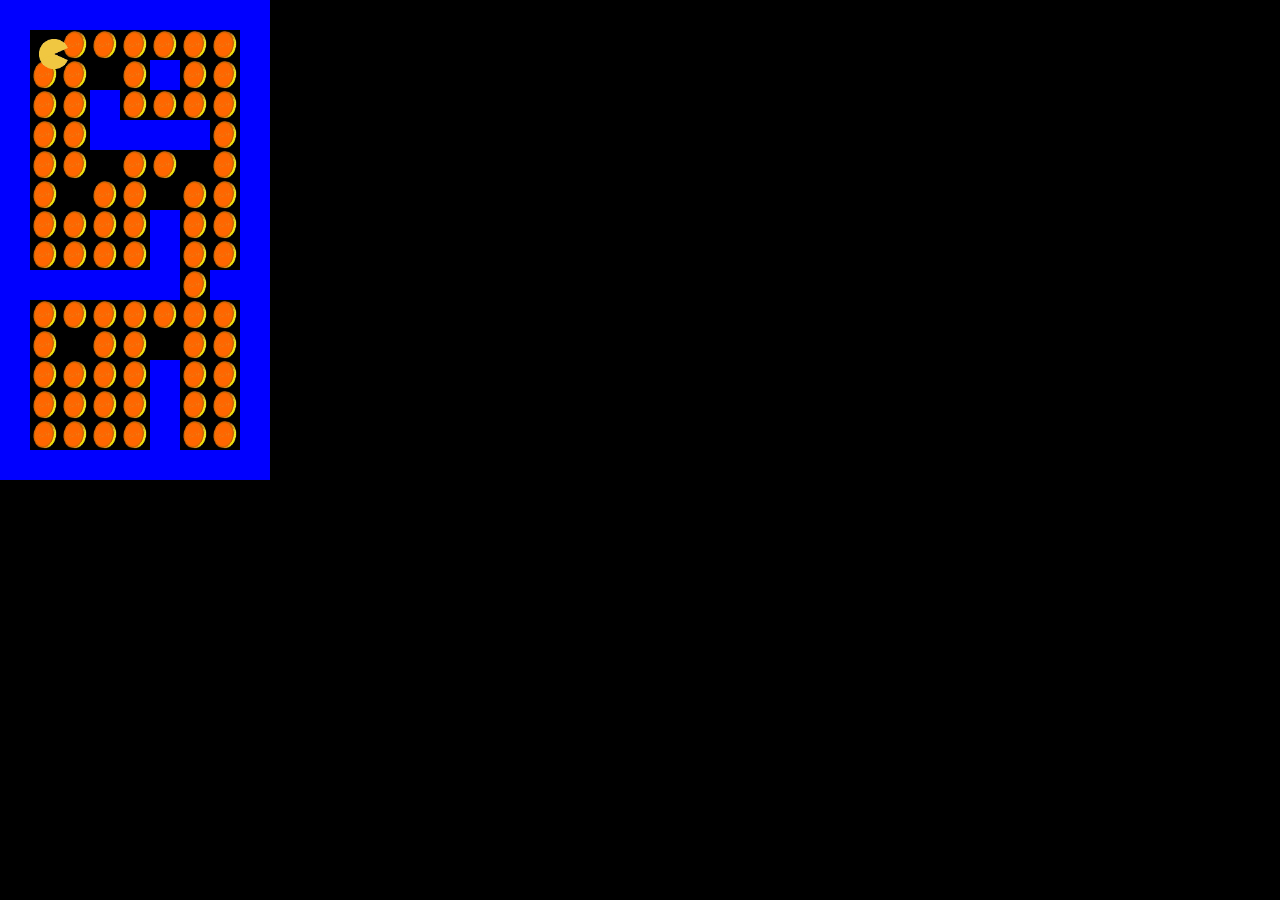
<file: index.html>
<!DOCTYPE html>
<html lang="en">
  <head>
    <meta charset="utf-8">
    <title>Pacman Game</title>
    <link rel="stylesheet" href="style.css">
  </head>
  <body>
    <div class="wrapper">
      <div id="world">

      </div>
      <div id="pacman">

      </div>
    </div>
    <!--TODO
        1) have JS display the world of brick/coin/etc
        2) Have the pacman move up and down-->
    <script type="text/javascript" src="main.js">
    </script>
  </body>

</html>
</file>
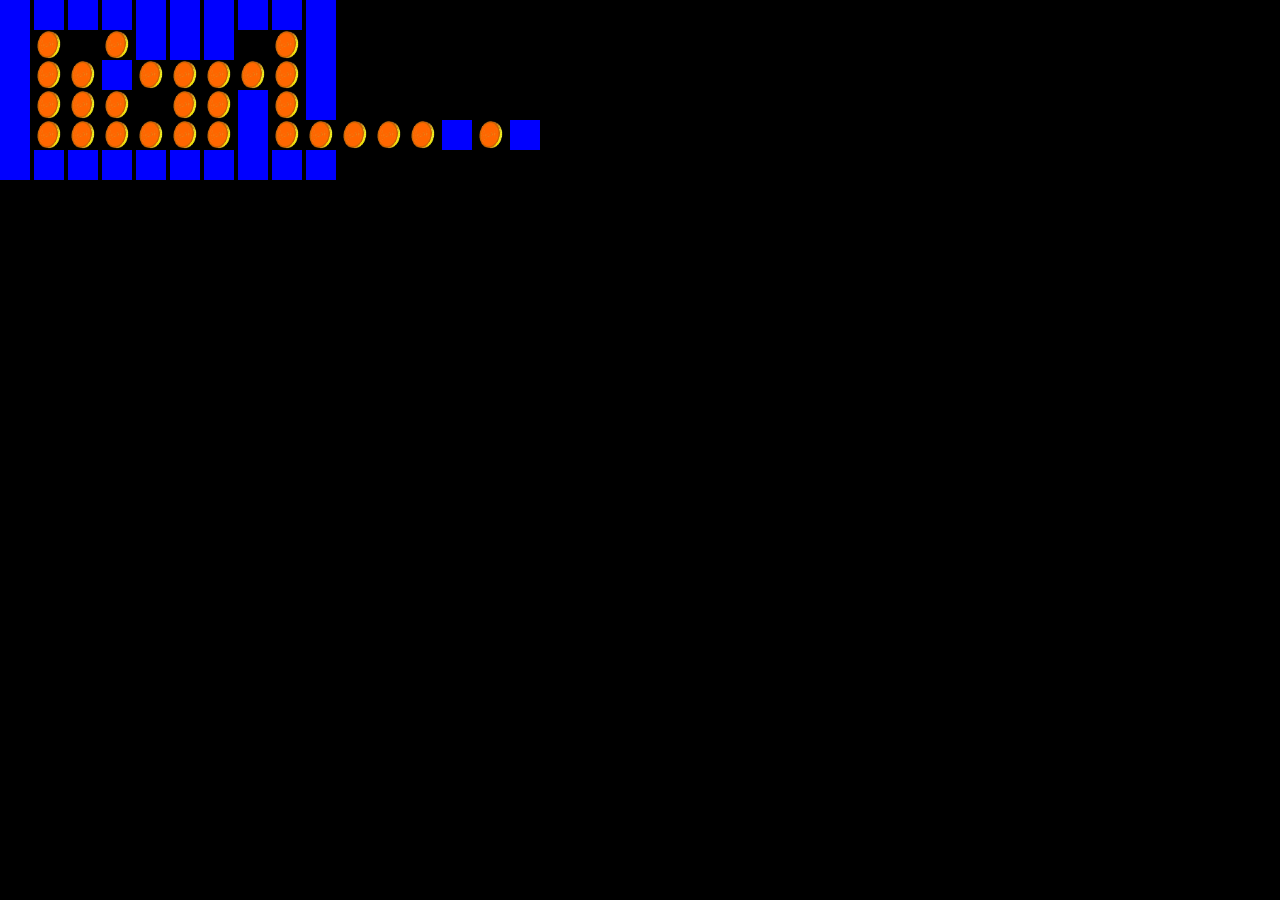
<file: index1.html>
<!DOCTYPE html>
<html lang="en">
  <head>
    <meta charset="utf-8">
    <title>Pacman Game</title>
    <link rel="stylesheet" href="style.css">
  </head>
  <body>
    <div class="wrapper">
      <div class="row">
        <div class="brick"></div>
        <div class="brick"></div>
        <div class="brick"></div>
        <div class="brick"></div>
        <div class="brick"></div>
        <div class="brick"></div>
        <div class="brick"></div>
        <div class="brick"></div>
        <div class="brick"></div>
        <div class="brick"></div>
      </div>
      <div class="row">
        <div class="brick"></div>
        <div class="coin"></div>
        <div class="empty"></div>
        <div class="coin"></div>
        <div class="brick"></div>
        <div class="brick"></div>
        <div class="brick"></div>
        <div class="empty"></div>
        <div class="coin"></div>
        <div class="brick"></div>
      </div>
      <div class="row">
        <div class="brick"></div>
        <div class="coin"></div>
        <div class="coin"></div>
        <div class="brick"></div>
        <div class="coin"></div>
        <div class="coin"></div>
        <div class="coin"></div>
        <div class="coin"></div>
        <div class="coin"></div>
        <div class="brick"></div>
      </div>
      <div class="row">
        <div class="brick"></div>
        <div class="coin"></div>
        <div class="coin"></div>
        <div class="coin"></div>
        <div class="pacman"></div>
        <div class="coin"></div>
        <div class="coin"></div>
        <div class="brick"></div>
        <div class="coin"></div>
        <div class="brick"></div>
      </div>
      <div class="row">
        <div class="brick"></div>
        <div class="coin"></div>
        <div class="coin"></div>
        <div class="coin"></div>
        <div class="coin"></div>
        <div class="coin"></div>
        <div class="coin"></div>
        <div class="brick"></div>
        <div class="coin"></div>
        <div class="coin"></div>
        <div class="coin"></div>
        <div class="coin"></div>
        <div class="coin"></div>
        <div class="brick"></div>
        <div class="coin"></div>
        <div class="brick"></div>
      </div>
      <div class="row">
        <div class="brick"></div>
        <div class="brick"></div>
        <div class="brick"></div>
        <div class="brick"></div>
        <div class="brick"></div>
        <div class="brick"></div>
        <div class="brick"></div>
        <div class="brick"></div>
        <div class="brick"></div>
        <div class="brick"></div>
      </div>
    </div>
    <!--Liast of features build
        1) have JS display the world of brick/coin/etc
        2) Have the pacman move up and down-->
    <script type="text/javascript">
    // var world =
    // [[2,2,2,2,2,2,2,2,2],
    //  [2,1,1,1,1,1,1,1,2],
    //  [2,1,1,1,1,1,1,1,2],
    //  [2,1,1,1,1,1,1,1,2],
    //  [2,1,1,1,1,1,1,1,2],
    //  [2,1,1,1,1,1,1,1,2],
    //  [2,1,1,1,1,1,1,1,2],
    //  [2,1,1,1,1,1,1,1,2],
    //  [2,2,2,2,2,2,2,2,2]
    // ];
    //
    // </script>

  </body>

</html>
</file>
<file: style.css>
body{
  background-color: black;
  margin: 0;
}
.row div{
  width: 30px;
  height: 30px;
  /*border: 1px solid black;*/
  display: inline-block
}

.cherry {
  background: url("images/cherry.gif");
  background-repeat: no-repeat;
  background-position: center;
  background-size: cover;
}
.row {
  height: 30px;
}
div.brick {
  background-color: blue;
}

div.coin {
  background: url("images/coin.gif");
  background-repeat: no-repeat;
  background-position: center;
  background-size: cover;
}

#ghost1, #ghost2, #ghost3{
  background: url("images/ghost.gif");
  background-size: cover;
  position: absolute;
  width: 30px;
  height: 30px;
}

#pacman, #life1, #life2, #life3 {
  background: url("images/pacman1.gif");
  background-repeat: no-repeat;
  background-position: center;
  background-size: cover;
  width: 30px;
  height: 30px;
  position: absolute;
}
 #life1, #life2, #life3 {
   position: relative;
   display: inline-block;
 }
 h1 {
   margin-left: 30px;
   color: white;
   display: inline-block;
 }

#score {
  width: 60px;
  height: 60px;
  background-color: red;
  color: white;
  text-align: center;
  font-size: 30px;
  position: absolute;
  top: 10px;
  left: 300px;
  padding-top: 10px;
  box-sizing: border-box;
}
</file>
